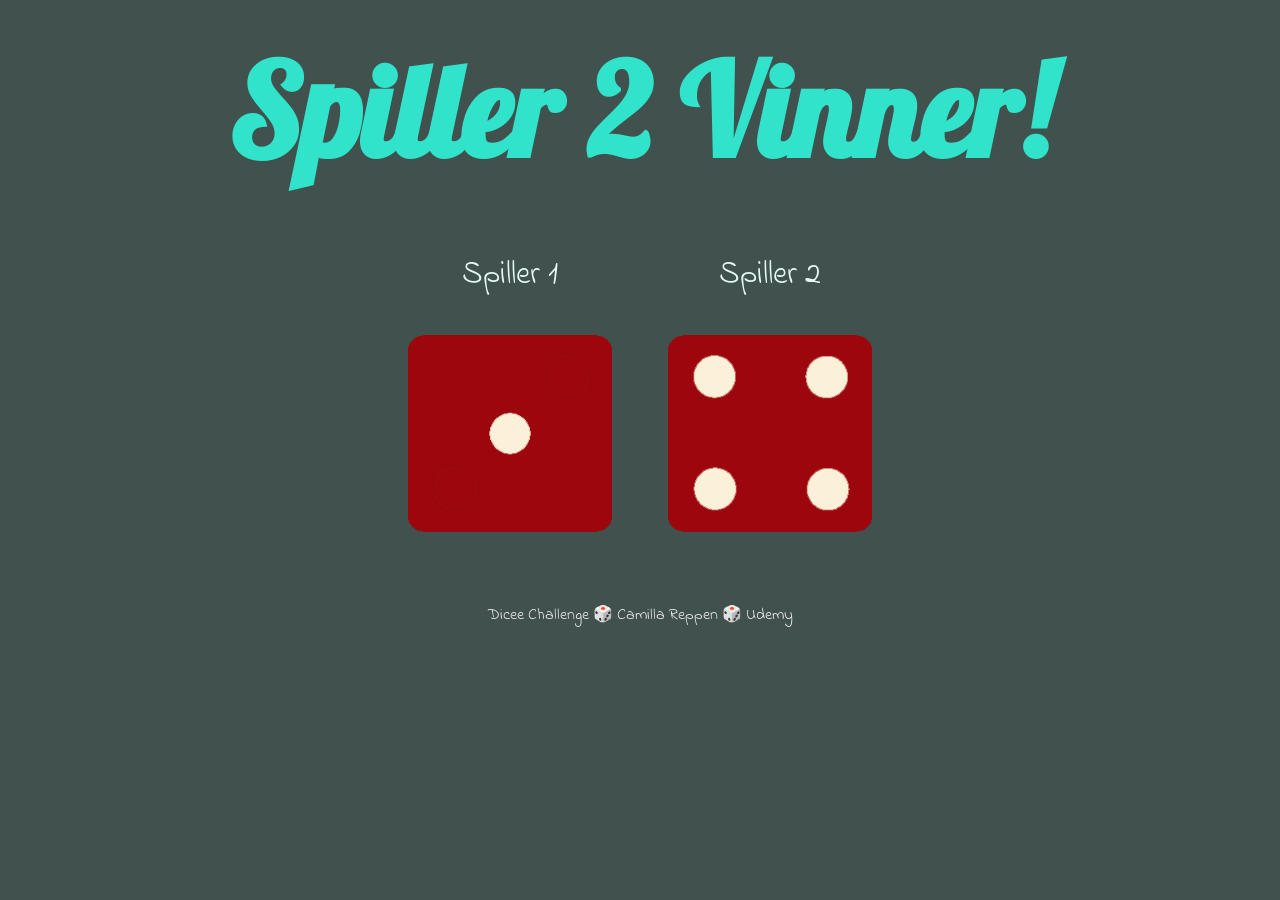
<file: index.html>
<!DOCTYPE html>
<html lang="en" dir="ltr">
  <head>
    <meta charset="utf-8">
    <title>Dicee</title>
    <link rel="stylesheet" href="./styles.css">
    <link href="https://fonts.googleapis.com/css?family=Indie+Flower|Lobster" rel="stylesheet">

  </head>
  <body>

    <div class="container">
      <h1>Refresh Me</h1>

      <div class="dice">
        <p>Spiller 1</p>
        <img class="img1" src="./images/dice6.png">
      </div>

      <div class="dice">
        <p>Spiller 2</p>
        <img class="img2" src="./images/dice6.png">
      </div>

    </div>

    <script src="./index.js"></script>

  </body>
  

  <footer>
    Dicee Challenge 🎲 Camilla Reppen 🎲 Udemy
  </footer>
 
</html>
</file>
<file: styles.css>
.container {
  width: 70%;
  margin: auto;
  text-align: center;
}

.dice {
  text-align: center;
  display: inline-block;

}

body {
  background-color: #40514e; 
}

h1 {
  margin: 30px;
  font-family: 'Lobster', cursive;
  text-shadow: 5px 0 #40514e;
  font-size: 8rem;
  color: #30e3ca;
}

p {
  font-size: 2rem;
  color: #e4f9f5;
  font-family: 'Indie Flower', cursive;
}

img {
  width: 80%;
}

footer {
  margin-top: 5%;
  color: #EEEEEE;
  text-align: center;
  font-family: 'Indie Flower', cursive;

}
</file>
